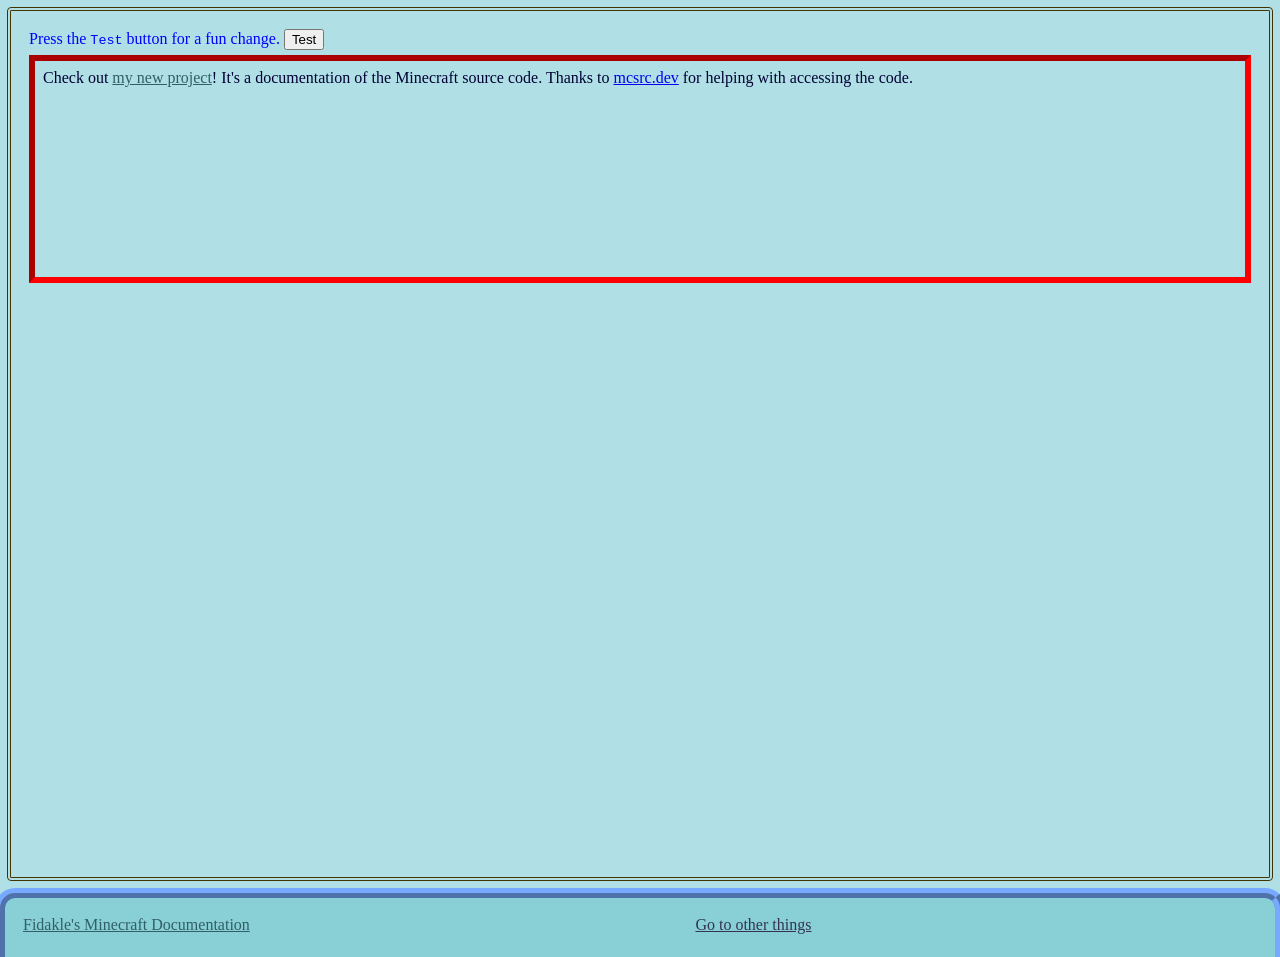
<file: index.html>
<!DOCTYPE html>
<title id="text">NerosRenyt</title>

<head>

    <script src="bGChange.js"></script>
    <link rel="stylesheet" href="TextStyles.css"/>
    <link rel="icon" href="assets/favicon3.png"/>

</head>

<body id="background" style="background-color:powderblue;">
    
    <div class="main"> <!-- the main body of this page -->
        <p>
            Press the <code>Test</code> button for a fun change.
            <button id="testButton" onClick="color([background, footer])">Test</button>
        </p>
        <article><p>
            Check out <a class="internalLink" href="minecraft/docs/landing.html">my new project</a>! It's a documentation of the Minecraft source code. Thanks to <a href="https://mcsrc.dev/">mcsrc.dev</a> for helping with accessing the code.
        </p></article>
    </div>
    
    <div class="footer" id="footer"> <!-- the bottom section -->
        <footer>
            <p> <a class="footerLink, internalLink" href="minecraft/docs/landing.html">Fidakle's Minecraft Documentation</a> </p>
            <p> <a class="footerLink" href="mozilla-tutorial/index.html">Go to other things</a> </p>
        </footer>
    </div>

</body>
</file>
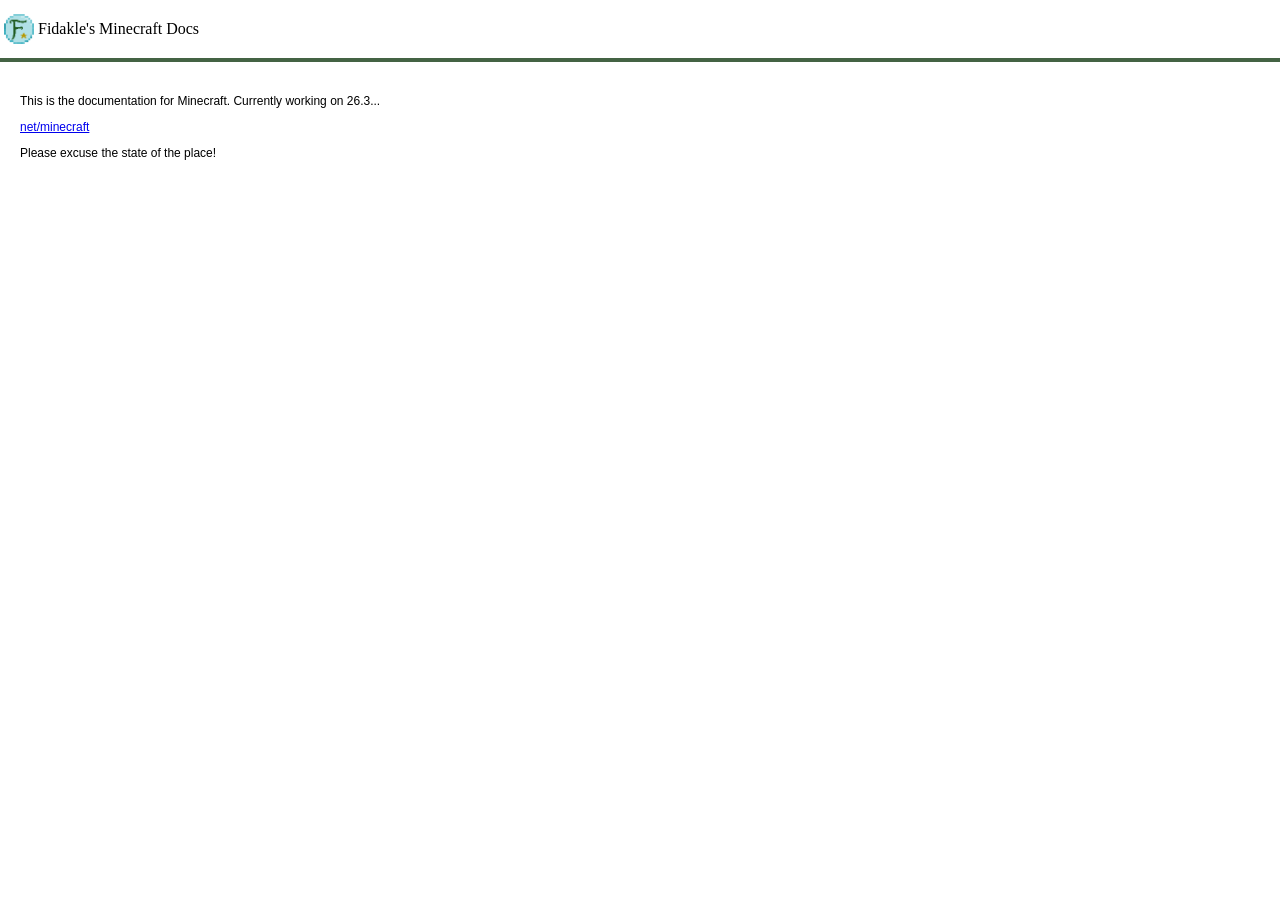
<file: minecraft/docs/landing.html>
<!DOCTYPE html>

<title>Minecraft Docs, Unofficial</title>

<head>
    <link rel="stylesheet" href="docsStyles.css" />
    <link rel="icon" href="../../assets/favicon3.png" />
</head>

<body>
    <div class="header">
        <div class="headerTitle">
            <a href="https:///minecraft/docs" class="headerLogo"><img class="headerLogo" src="../../assets/favicon3x64.png"></img></a>
            <p>Fidakle's Minecraft Docs</p>
        </div>
    </div>

    <div class="corps">
        <p>This is the documentation for Minecraft. Currently working on 26.3...</p>
        <a href="net/minecraft">net/minecraft</a>
        <p>Please excuse the state of the place!</p>
    </div>
</body>
</file>
<file: TextStyles.css>
body {
    margin: 0;
    height: 100vh;
    width: 100vw;
    overflow-y: scroll; /*These overflows let the footer scroll up, but keep*/
    overflow-x: hidden; /*the sides hidden (which is part of the style)*/
    color: blue;
    display: flex;
    flex-direction: column;
}

p {
    font-size: 16px;
    margin: 0 0 0.3em 0;
}

div.main { /*this is the main body of the page*/
    margin: 7px 7px 7px 7px;
    border: 4px double #443300;
    border-radius: 4px;
    padding: 18px;
    flex-grow: 1;
    flex-shrink: 0;
    height: calc(100vh - 70px); /*70px is the outside (border+margin) of the box*/
    overflow-x: scroll;         /*plus a little extra, to make the top of the*/
                                /*footer visible.*/
    code {
        font-size: 0.84em;
    }
}

div.footer { /*this is the lower section/footer*/
    margin: 0 -5px;
    border: 10px ridge #77aaff;
    border-radius: 20px 20px 0px 0px;
    border-bottom: none;
    padding: 18px;
    background-color: #89d0d6;
    /*min-height: 50px;*/
    flex-grow: 0;
    flex-shrink: 0;
}
footer {
    display: flex;
    > * {
        flex-grow: 1;
    }
}
.footerLink {
    color: #333350;
    &:hover {
        color: #995A5A; /*B16F78 old color*/
    }
}

article {
    height: 200px;
    border: 6px red inset;
    padding: 8px;
    p {
        color: #000033;
    }
}

.internalLink {
    color: #306066;
    &:hover {
        color: #8866ff;
    }
}
</file>
<file: minecraft/docs/docsStyles.css>
body {
    margin: 0;
    color: 
    
}

div.header {
    border-bottom: 4px solid #446344;
}
div.headerTitle {
    margin: 0px;
    padding: 4px;
    display: flex;
    flex-grow: 1;
    align-content: center;
    font-family: "Georgia", serif;
}
.headerLogo {
    flex-grow: 0;
    height: 30px;
    width: 30px;
    align-self: center;
    margin-right: 4px;
}

div.corps {
    padding: 20px;
    font: 12px "Helvetica Neue Sans", sans-serif;
}
div.corps a {

}
</file>
